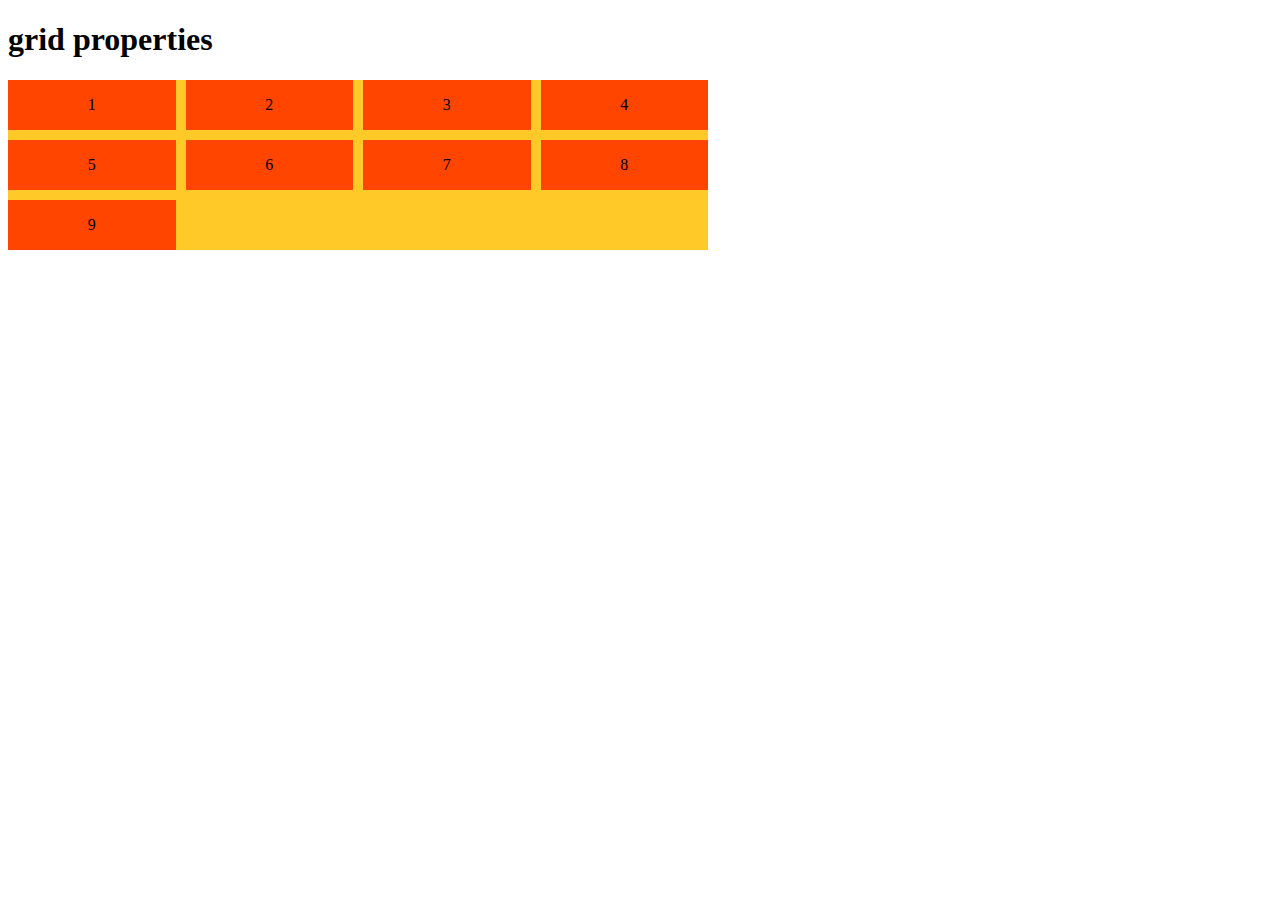
<file: rough.html>
<!DOCTYPE html>
<html lang="en">
<head>
    <meta charset="UTF-8">
    <meta name="viewport" content="width=device-width, initial-scale=1.0">
    <title>Document</title>
   <style>
    .parent
    {
        background: #FFCA28;
        display:grid;
      grid-gap:10px;
     grid-template-columns: repeat(4,1fr);
     grid-auto-rows: 50px;
     grid-auto-flow: row;
     width: 700px;
    

     }
     .item
     {
        background-color: orangered;
      display: flex;
      justify-content: center;
      align-items: center;
     }

   </style>
</head>
<body>
    <h1>grid properties</h1>
   <div class="parent">
   <div class="item">1</div>
   <div class="item">2</div>
   <div class="item">3</div>
   <div class="item">4</div>
   <div class="item">5</div>
   <div class="item">6</div>
   <div class="item">7</div>
   <div class="item">8</div>
   <div class="item">9</div>
  
  
</div>
   </body>
</body>
</html>
</file>
